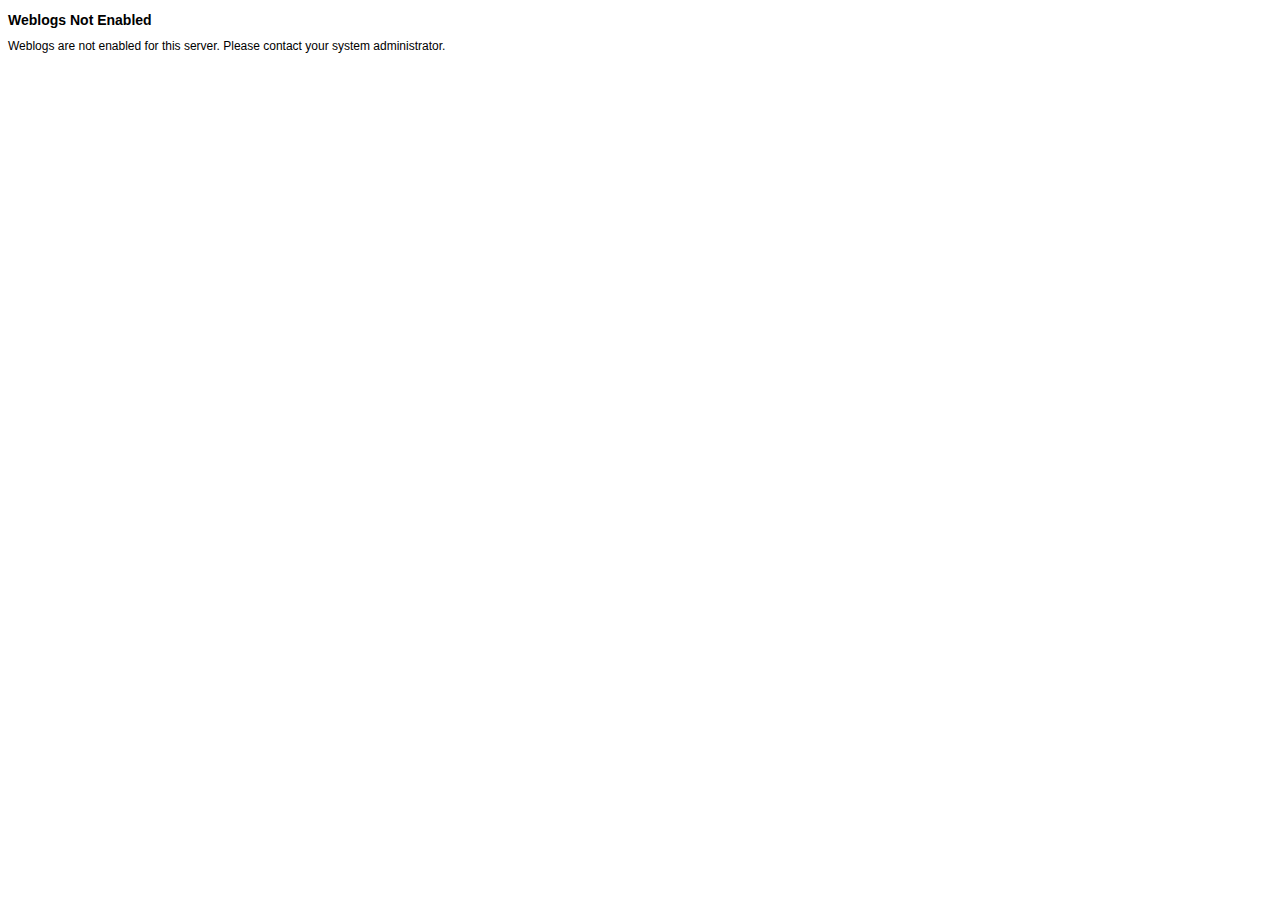
<file: weblog/index.html>
<!DOCTYPE html PUBLIC "-//W3C//DTD XHTML 1.0 Strict//EN"
        "http://www.w3.org/TR/xhtml1/DTD/xhtml1-strict.dtd">
<html xmlns="http://www.w3.org/1999/xhtml" xml:lang="en" lang="en">
<head>
	<meta http-equiv="content-type" content="text/html; charset=utf-8" />
	<title>Weblogs Not Enabled</title>
	<style type="text/css">

		body
		{
			background : white;
			font: 12px 'Lucida Grande', LucidaGrande, Lucida, Helvetica, Arial, sans-serif;
		}
		
		h2
		{
			font-size: 14px;
		}

	</style>
	<script type="text/javascript">
	
		function closeParentFrame()
		{
			if ( parent && parent.document && parent.document.getElementById('left_iframe') )
			{
				parent.document.getElementById('left_iframe').style.border='0px';
				parent.document.getElementById('left_iframe').style.height='0px';
			}
		}
		
	</script>
</head>
<body onload="closeParentFrame()">

<h2>Weblogs Not Enabled</h2>

Weblogs are not enabled for this server. Please contact your system administrator.

</body>
</html>
</file>
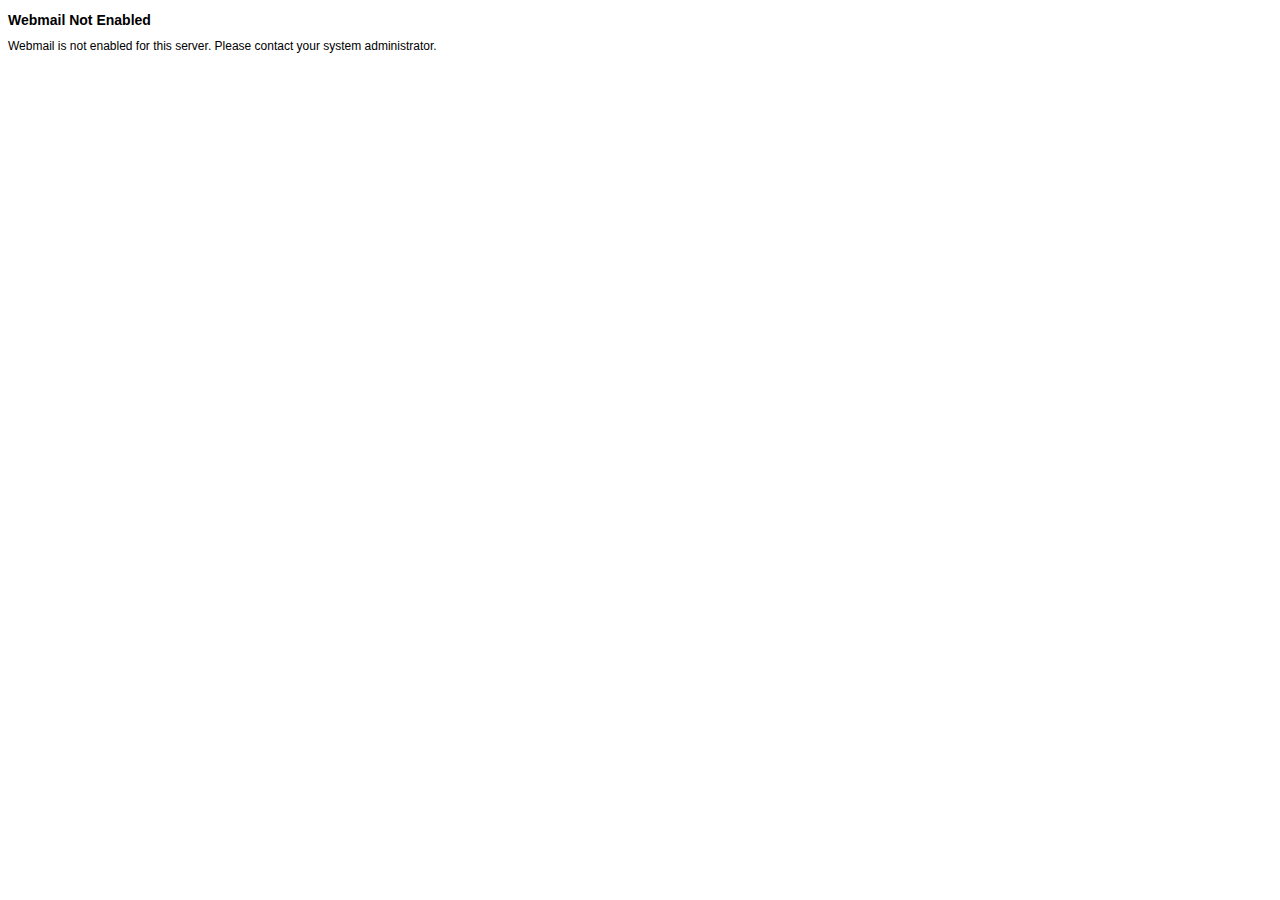
<file: webmail/index.html>
<!DOCTYPE html PUBLIC "-//W3C//DTD XHTML 1.0 Strict//EN"
        "http://www.w3.org/TR/xhtml1/DTD/xhtml1-strict.dtd">
<html xmlns="http://www.w3.org/1999/xhtml" xml:lang="en" lang="en">
<head>
	<meta http-equiv="content-type" content="text/html; charset=utf-8" />
	<title>Webmail Not Enabled</title>
	<style type="text/css">

		body
		{
			background : white;
			font: 12px 'Lucida Grande', LucidaGrande, Lucida, Helvetica, Arial, sans-serif;
		}
		
		h2
		{
			font-size: 14px;
		}

	</style>
	<script type="text/javascript">
	
		function closeParentFrame()
		{
			if ( parent && parent.document && parent.document.getElementById('right_iframe') )
			{
				parent.document.getElementById('right_iframe').style.border='0px';
				parent.document.getElementById('right_iframe').style.height='0px';
			}
		}
		
	</script>
</head>
<body onload="closeParentFrame()">

<h2>Webmail Not Enabled</h2>

Webmail is not enabled for this server. Please contact your system administrator.

</body>
</html>
</file>
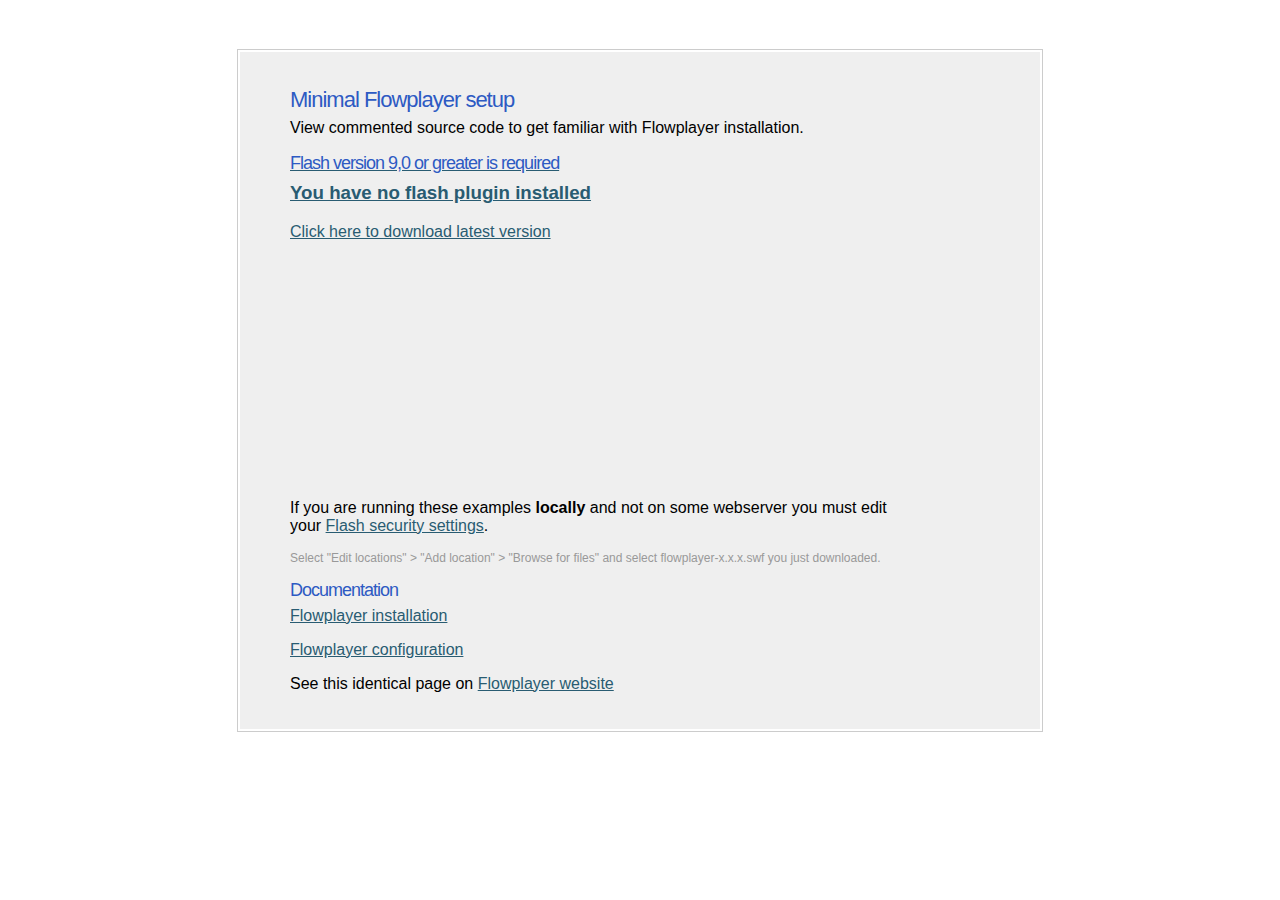
<file: sites/all/modules/flowplayer/flowplayer/example/index.html>
<html><head>
<meta http-equiv="content-type" content="text/html; charset=UTF-8">
<!-- A minimal Flowplayer setup to get you started -->
  

	<!-- 
		include flowplayer JavaScript file that does  
		Flash embedding and provides the Flowplayer API.
	-->
	<script type="text/javascript" src="flowplayer.min.js"></script>
	
	<!-- some minimal styling, can be removed -->
	<link rel="stylesheet" type="text/css" href="style.css">
	
	<!-- page title -->
	<title>Minimal Flowplayer setup</title>

</head><body>

	<div id="page">
		
		<h1>Minimal Flowplayer setup</h1>
	
		<p>View commented source code to get familiar with Flowplayer installation.</p>
		
		<!-- this A tag is where your Flowplayer will be placed. it can be anywhere -->
		<a  
			 href="http://e1h13.simplecdn.net/flowplayer/flowplayer.flv"  
			 style="display:block;width:520px;height:330px"  
			 id="player"> 
		</a> 
	
		<!-- this will install flowplayer inside previous A- tag. -->
		<script>
			flowplayer("player", "../flowplayer.swf");
		</script>
	
		
		
		<!-- 
			after this line is purely informational stuff. 
			does not affect on Flowplayer functionality 
		-->

		<p>		
			If you are running these examples <strong>locally</strong> and not on some webserver you must edit your 
			<a href="http://www.macromedia.com/support/documentation/en/flashplayer/help/settings_manager04.html">
				Flash security settings</a>. 
		</p>
		
		<p class="less">
			Select "Edit locations" &gt; "Add location" &gt; "Browse for files" and select
			flowplayer-x.x.x.swf you just downloaded.
		</p>
		
		
		<h2>Documentation</h2>
		
		<p>
			<a href="http://flowplayer.org/documentation/installation/index.html">Flowplayer installation</a>
		</p>

		<p>
			<a href="http://flowplayer.org/documentation/configuration/index.html">Flowplayer configuration</a>
		</p>

		<p>
			See this identical page on <a href="http://flowplayer.org/demos/example/index.htm">Flowplayer website</a> 
		</p>
		
	</div>
	
	
</body></html>
</file>
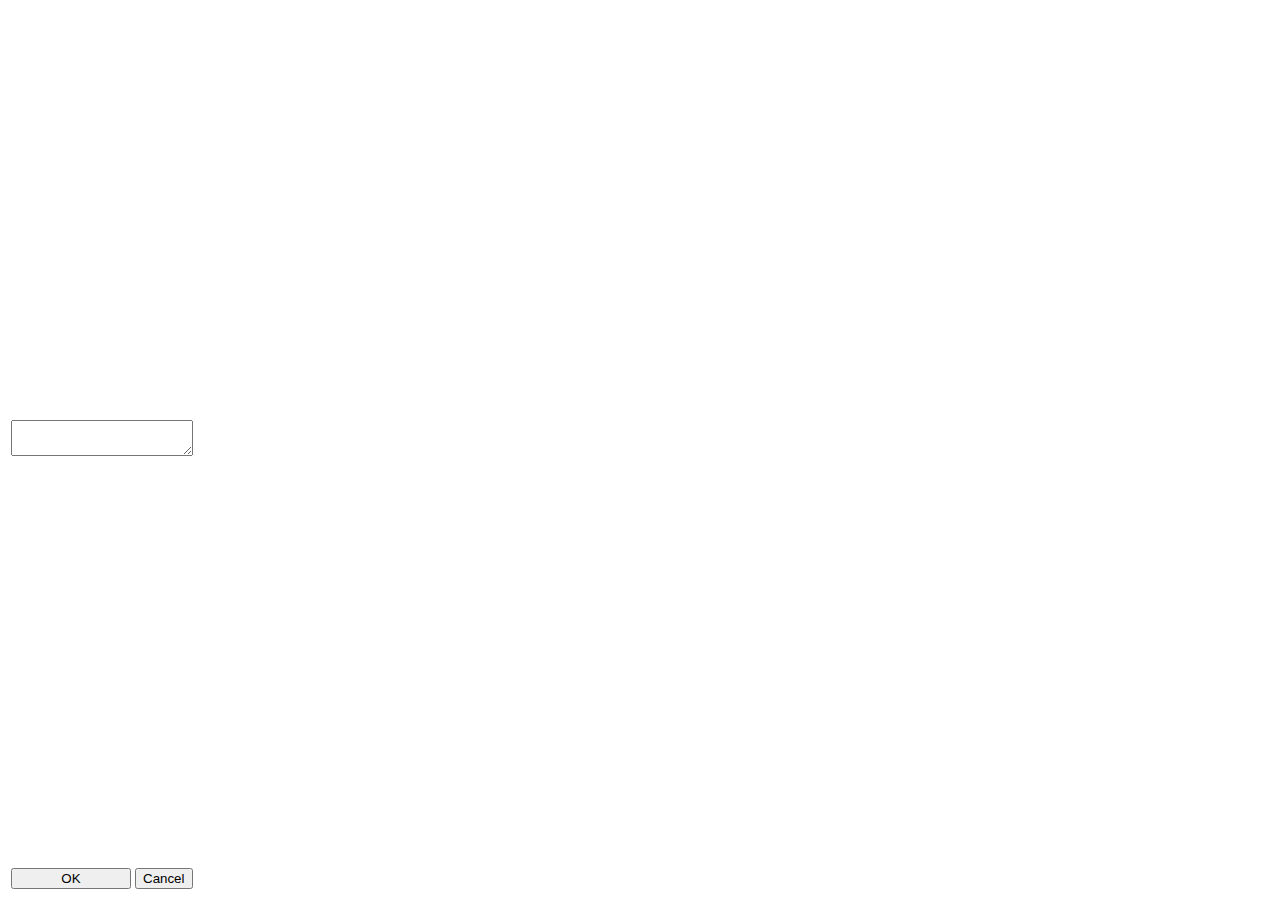
<file: sites/all/modules/ckeditor/includes/ckeditor.popup.html>
<html xmlns="http://www.w3.org/1999/xhtml">
<!--
   CKEditor - The text editor for the Internet - http://ckeditor.com
   Copyright (c) 2003-2011, CKSource - Frederico Knabben. All rights reserved.
-->
<head>
  <title>CKEditor</title>
  <script type="text/javascript">
  var ckeditor_was_opened_in_popup_window = true;
  var Drupal=window.opener['Drupal'];
document.write('<scr' + 'ipt src="' + window.opener['Drupal'].settings.basePath + 'misc/jquery.js"></scr' + 'ipt>');
document.write('<scr' + 'ipt src="' + window.opener['Drupal'].settings.ckeditor.editor_path + '/ckeditor.js?I"></scr' + 'ipt>');
document.write('<scr' + 'ipt src="' + window.opener['Drupal'].settings.ckeditor.module_path + '/includes/ckeditor.utils.js?I"></scr' + 'ipt>');
document.write('<scr' + 'ipt src="' + window.opener['Drupal'].settings.ckeditor.module_path + '/ckeditor.config.js?I"></scr' + 'ipt>');

function Ok()
{
  var textarea_id=$(".content_editor").attr("id");
  var data=CKEDITOR.instances[textarea_id].getData();
  window.opener.jQuery("#"+textarea_id).val(data);
  window.opener.focus();
  window.close();
}
function Cancel()
{
  if ( CKEDITOR.instances[$(".content_editor").attr("id")].checkDirty() )
  {
    if ( !confirm(Drupal.t('Are you sure you want to cancel? Your changes will be lost.')) )
      return ;
  }

  window.close();
}

function get_element_id(){
  var regexp=/[?&]el=([^&#]*)/i;
  var rs=regexp.exec(window.location.href);
  if( rs == null ) {
    return "";
  } else {
    return rs[1];
  } 
}
  </script>
</head>
<body>
  <script type="text/javascript">
    $(document).ready(function () {
      var textarea_id=get_element_id();
      var ckeditor_obj = Drupal.settings.ckeditor;
      $(".content_editor").attr("id", textarea_id);
      $(".content_editor").val(window.opener.jQuery("#"+textarea_id).val());
      
      if (($("#" + textarea_id).val().length > 0) && ((window.opener.jQuery("#" + textarea_id).attr('class').indexOf("filterxss1") != -1 && typeof(Drupal.settings.ckeditor.autostart) != 'undefined' && typeof(Drupal.settings.ckeditor.autostart[textarea_id]) != 'undefined') || window.opener.jQuery("#" + textarea_id).attr('class').indexOf("filterxss2") != -1)) {
        $.ajax({
            type: 'POST',
            url: Drupal.settings.basePath + 'index.php?q=ckeditor/xss',
            async: false,
            data: {
                text: $('#' + textarea_id).val(),
                'filters[]': ckeditor_obj.input_formats[ckeditor_obj.elements[textarea_id]].filters
            },
            success: function(text){
                $("#" + textarea_id).val(text);
            }
        })
      }
        ckeditor_obj.input_formats[ckeditor_obj.elements[textarea_id]].toolbar = eval(ckeditor_obj.input_formats[ckeditor_obj.elements[textarea_id]].toolbar);
        CKEDITOR.replace(textarea_id, ckeditor_obj.input_formats[ckeditor_obj.elements[textarea_id]]);
    });
  </script>
  <table width="100%" height="100%">
    <tr>
      <td height="100%">
        <textarea class="content_editor">
        </textarea>
      </td>
    </tr>
    <tr>
      <td>
        <input type="button" value="OK" onclick="Ok();" style="width:120px" />
        <input type="button" value="Cancel" onclick="Cancel();" />
      </td>
    </tr>
  </table>
</body>
</html>
</file>
<file: sites/all/modules/flowplayer/flowplayer/example/style.css>
body {
	background-color:#fff;	
	font-family:"Lucida Grande","bitstream vera sans","trebuchet ms",verdana,arial;
	text-align:center;
}

#page {
	background-color:#efefef;
	width:600px;
	margin:50px auto;
	padding:20px 150px 20px 50px;
	min-height:600px;
	border:2px solid #fff;
	outline:1px solid #ccc;
	text-align:left;
}

h1, h2 {
	letter-spacing:-1px;
	color:#2D5AC3;
	font-weight:normal;		
	margin-bottom:-10px;
}

h1 {
	font-size:22px;
}

h2 {
	font-size:18px;
}

.less {
	color:#999;
	font-size:12px;
}

a {
	color:#295c72;		
}
</file>
